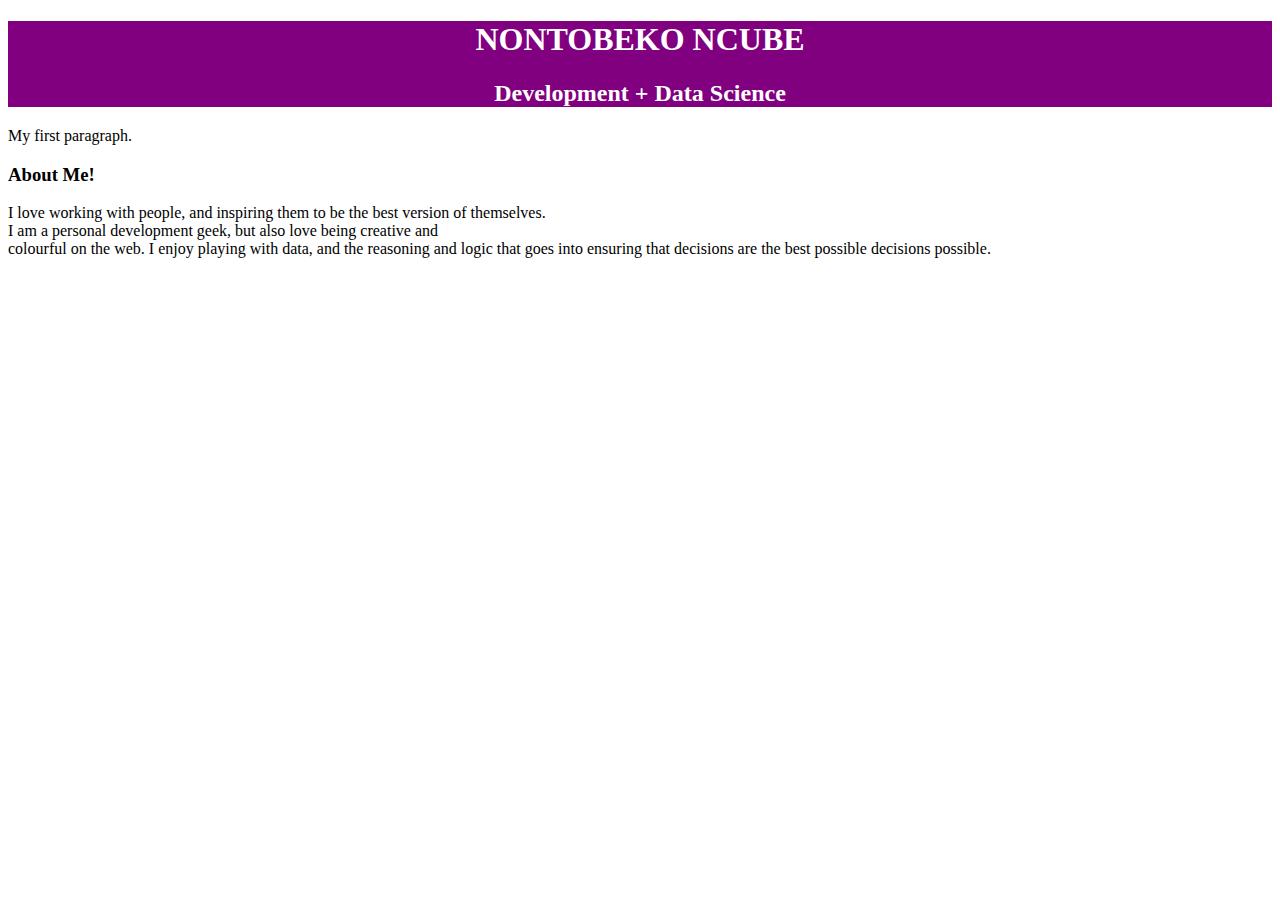
<file: NontoNcube.html>
<!DOCTYPE html>
<html>
  <head>
    <title>Nontobeko Ncube | Web Development</title>
    <link rel="stylesheet" href="stylesheet.css" />
  </head>
  <body>
    <div>
      <h1>NONTOBEKO NCUBE</h1>
      <h2>Development + Data Science</h2>
    </div>
    <p>My first paragraph.</p>
    <h3>About Me!</h3>
    I love working with people, and inspiring them to be the best version of
    themselves. <br />
    I am a personal development geek, but also love being creative and <br />
    colourful on the web. I enjoy playing with data, and the reasoning and logic
    that goes into ensuring that decisions are the best possible decisions
    possible.
    <script>
      //Adds Java Script to html, element is added just before </body>
      alert("Nontobeko's Portfolio");
      let service = prompt("What services do you need?");

      if (service === "Web Development") {
        alert("Continue to Web Development");
      } else {
        alert("Data Analytics");
      }
      if (service === "Web Development" || service === "Data Analytics") {
        alert("Welcome!🤗 ");
      }
    </script>
  </body>
</html>
</file>
<file: stylesheet.css>
/* styles.css */
div {
  background-color: purple;
  color: white;
  font: size 32px;
  text-align: center;
  font-weight: bold;
}
</file>
